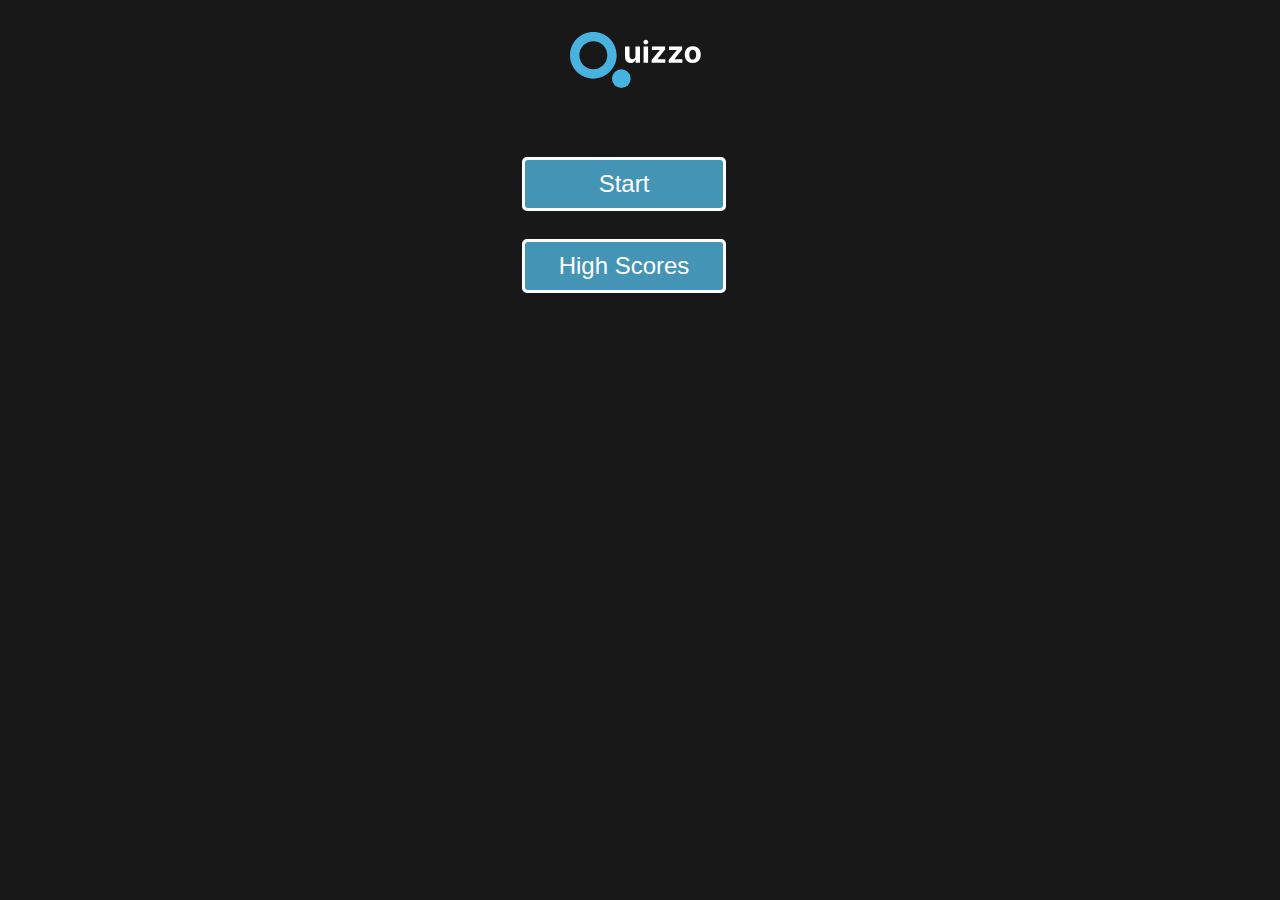
<file: index.html>
<!DOCTYPE html>
<html lang="en">
  <head>
    <meta charset="UTF-8" />
    <meta http-equiv="X-UA-Compatible" content="IE=edge" />
    <meta name="viewport" content="width=device-width, initial-scale=1.0" />
    <link rel="shortcut icon" type="image/png" href="img/Quizzo-icon.svg" />

    <!-- Google Fonts -->
    <link rel="preconnect" href="https://fonts.googleapis.com" />
    <link rel="preconnect" href="https://fonts.gstatic.com" crossorigin />
    <link
      href="https://fonts.googleapis.com/css2?family=Montserrat:wght@100;400;900&family=Poppins:wght@500;600;800&display=swap"
      rel="stylesheet"
    />

    <link rel="stylesheet" href="/css/main.css" />
    <title>App</title>
  </head>
  <body>
    <div id="app-container">
      <div class="application-center">
        <div class="logo">
          <img src="/img/Quizzo-logo.svg" alt="Quizzo Logo" />
        </div>
        <div class="app-buttons">
          <div class="start-button">
            <a href="quizz.html">
              <button type="button" class="btn">Start</button>
            </a>
          </div>
          <div class="high-score-button">
            <a href="highScores.html">
              <button type="button" class="btn">High Scores</button>
            </a>
          </div>
        </div>
      </div>
    </div>
  </body>
</html>
</file>
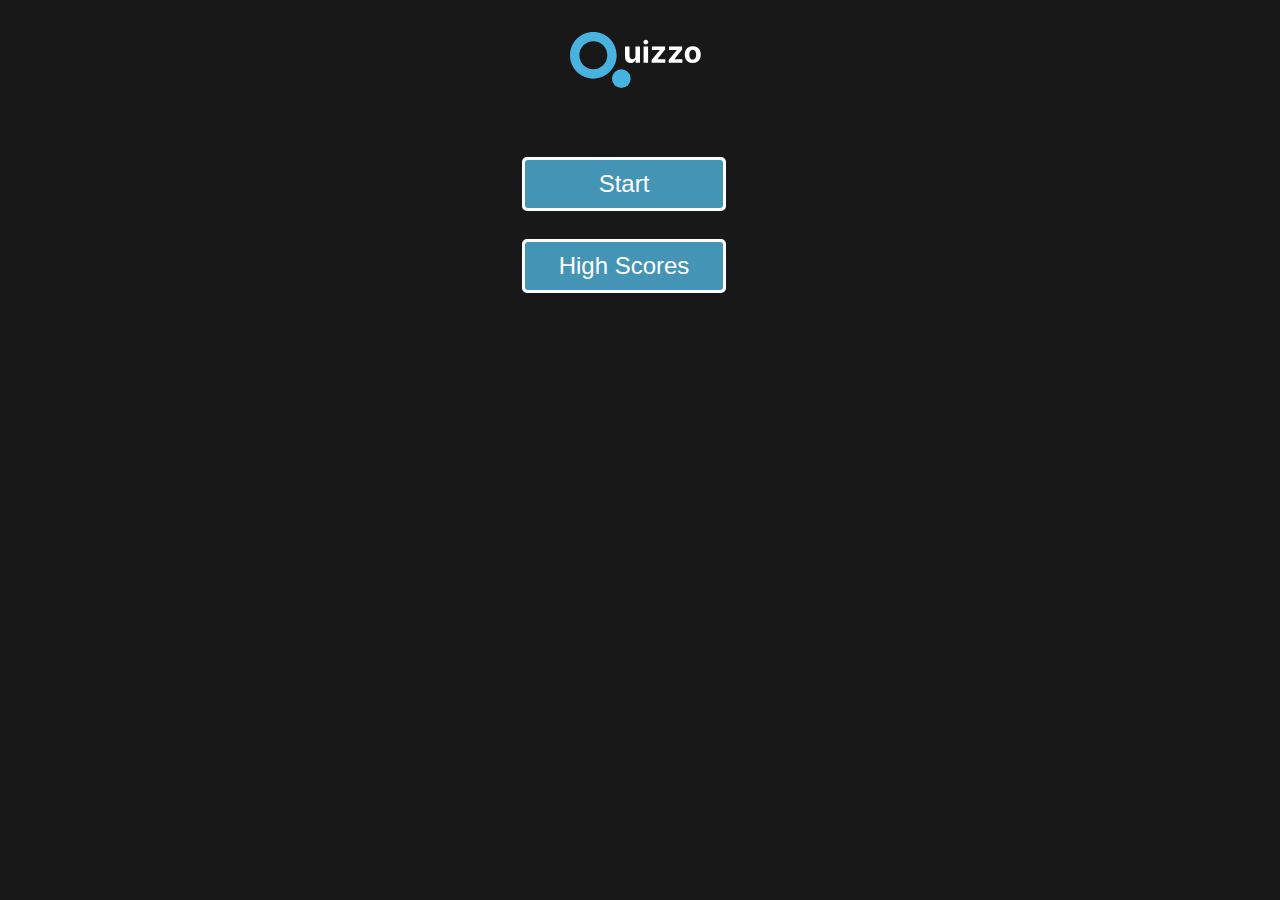
<file: html/index.html>
<!DOCTYPE html>
<html lang="en">
  <head>
    <meta charset="UTF-8" />
    <meta http-equiv="X-UA-Compatible" content="IE=edge" />
    <meta name="viewport" content="width=device-width, initial-scale=1.0" />
    <link rel="shortcut icon" type="image/png" href="img/Quizzo-icon.svg" />

    <!-- Google Fonts -->
    <link rel="preconnect" href="https://fonts.googleapis.com" />
    <link rel="preconnect" href="https://fonts.gstatic.com" crossorigin />
    <link
      href="https://fonts.googleapis.com/css2?family=Montserrat:wght@100;400;900&family=Poppins:wght@500;600;800&display=swap"
      rel="stylesheet"
    />

    <link rel="stylesheet" href="/css/main.css" />
    <title>App</title>
  </head>
  <body>
    <div id="app-container">
      <div class="application-center">
        <div class="logo">
          <img src="/img/Quizzo-logo.svg" alt="Quizzo Logo" />
        </div>
        <div class="app-buttons">
          <div class="start-button">
            <a href="/html/quizz.html">
              <button type="button" class="btn">Start</button>
            </a>
          </div>
          <div class="high-score-button">
            <a href="/html/highScores.html">
              <button type="button" class="btn" disabled>High Scores</button>
            </a>
          </div>
        </div>
      </div>
    </div>
  </body>
</html>
</file>
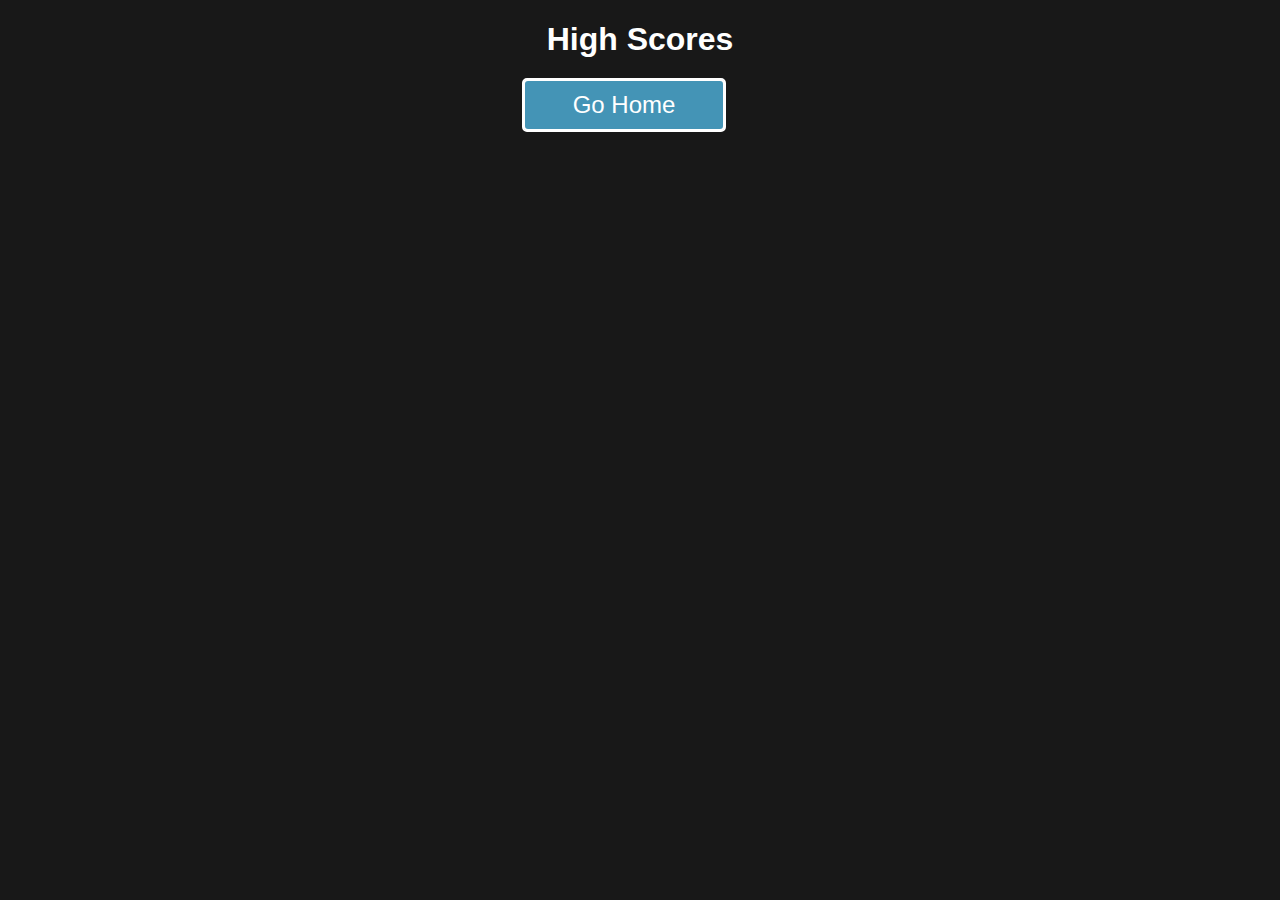
<file: highScores.html>
<!DOCTYPE html>
<html lang="en">
  <head>
    <meta charset="UTF-8" />
    <meta http-equiv="X-UA-Compatible" content="IE=edge" />
    <meta name="viewport" content="width=device-width, initial-scale=1.0" />
    <link rel="shortcut icon" type="image/png" href="img/Quizzo-icon.svg" />
    <link rel="stylesheet" href="/css/main.css" />
    <link rel="stylesheet" href="/css/highscores.css" />
    <title>High Scores</title>
  </head>
  <body>
    <div id="app-container">
      <div id="highScore" class="flex-center flex-column">
        <h1 id="finalScore">High Scores</h1>
        <ul id="highScoreList"></ul>
        <a href="index.html"><button class="btn">Go Home</button></a>
      </div>
    </div>
    <script src="/js/highScores.js"></script>
  </body>
</html>
</file>
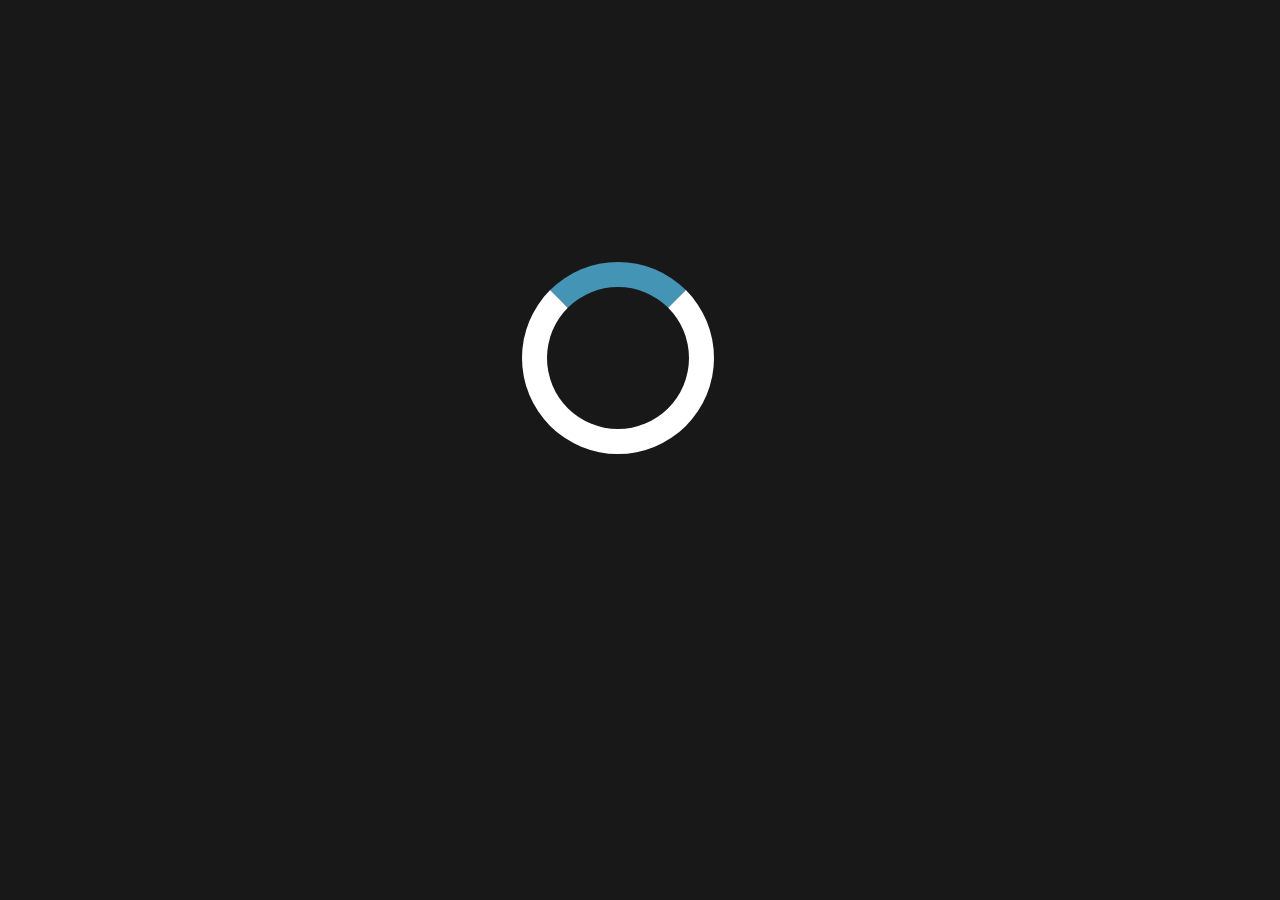
<file: quizz.html>
<!DOCTYPE html>
<html lang="en">
  <head>
    <meta charset="UTF-8" />
    <meta http-equiv="X-UA-Compatible" content="IE=edge" />
    <meta name="viewport" content="width=device-width, initial-scale=1.0" />
    <link rel="shortcut icon" type="image/png" href="img/Quizzo-icon.svg" />

    <!-- Google Fonts -->
    <link rel="preconnect" href="https://fonts.googleapis.com" />
    <link rel="preconnect" href="https://fonts.gstatic.com" crossorigin />
    <link
      href="https://fonts.googleapis.com/css2?family=Montserrat:wght@100;400;900&family=Poppins:wght@500;600;800&display=swap"
      rel="stylesheet"
    />

    <link rel="stylesheet" href="/css/main.css" />
    <title>Quiz</title>
  </head>
  <body>
    <div id="quizz-container">
      <div id="loader"></div>
      <div id="quiz-body" class="hidden">
        <div class="head-text">
          <h2 class="question-number" id="questionCounter">Question 1/20</h2>
          <div class="user-score">
            <h2 class="score">Score:</h2>
            <h2 class="score-text">0</h2>
          </div>
        </div>
        <div><h3 class="question-correct-answer"></h3></div>
        <h2 id="question"></h2>
        <div class="choice-container">
          <p class="choice-prefix">A</p>
          <p class="choice-text" data-number="1"></p>
        </div>
        <div class="choice-container">
          <p class="choice-prefix">B</p>
          <p class="choice-text" data-number="2"></p>
        </div>
        <div class="choice-container">
          <p class="choice-prefix">C</p>
          <p class="choice-text" data-number="3"></p>
        </div>
        <div class="choice-container">
          <p class="choice-prefix">D</p>
          <p class="choice-text" data-number="4"></p>
        </div>

        <div class="navigate-buttons">
          <div class="btn-quiz submit-button-container">
            <button class="btn submit-button" disabled>Submit</button>
          </div>
          <div class="btn-quiz next-button-container">
            <button class="btn next-button" disabled>Next</button>
          </div>
        </div>
      </div>
    </div>
    <script src="/js/quiz.js"></script>
  </body>
</html>
</file>
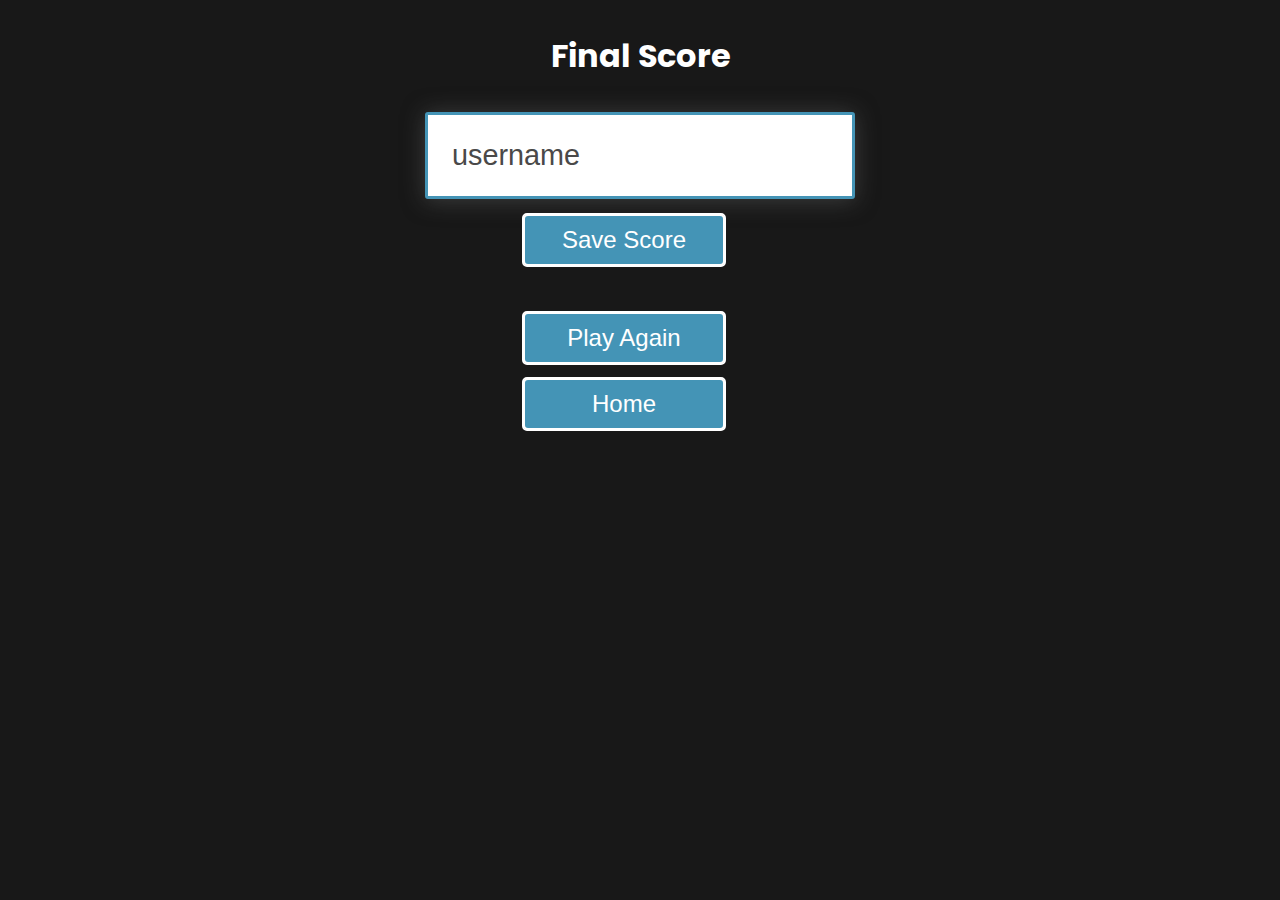
<file: results.html>
<!DOCTYPE html>
<html lang="en">
  <head>
    <meta charset="UTF-8" />
    <meta http-equiv="X-UA-Compatible" content="IE=edge" />
    <meta name="viewport" content="width=device-width, initial-scale=1.0" />
    <link rel="shortcut icon" type="image/png" href="img/Quizzo-icon.svg" />

    <!-- Google Fonts -->
    <link rel="preconnect" href="https://fonts.googleapis.com" />
    <link rel="preconnect" href="https://fonts.gstatic.com" crossorigin />
    <link
      href="https://fonts.googleapis.com/css2?family=Montserrat:wght@100;400;900&family=Poppins:wght@500;600;800&display=swap"
      rel="stylesheet"
    />

    <link rel="stylesheet" href="/css/main.css" />
    <title>🎉 Congrats</title>
  </head>
  <body>
    <div id="app-container">
      <div class="results-body">
        <h3 class="final-text">Final Score</h3>
        <h1 id="final-score"></h1>
        <div class="save-score">
          <form class="results-form" action="">
            <input
              type="text"
              name="username"
              id="username"
              placeholder="username"
            />
            <button
              type="submit"
              id="saveScoreBtn"
              class="btn"
              disabled
              onclick="saveHighScore(event)"
            >
              Save Score
            </button>
          </form>

          <div class="app-buttons">
            <div class="btn-result play-again-button">
              <a href="quizz.html">
                <button type="button" class="btn">Play Again</button>
              </a>
            </div>
            <div class="btn-result return-home">
              <a href="index.html">
                <button type="button" class="btn">Home</button>
              </a>
            </div>
          </div>
        </div>
      </div>
    </div>

    <script src="/js/results.js"></script>
  </body>
</html>
</file>
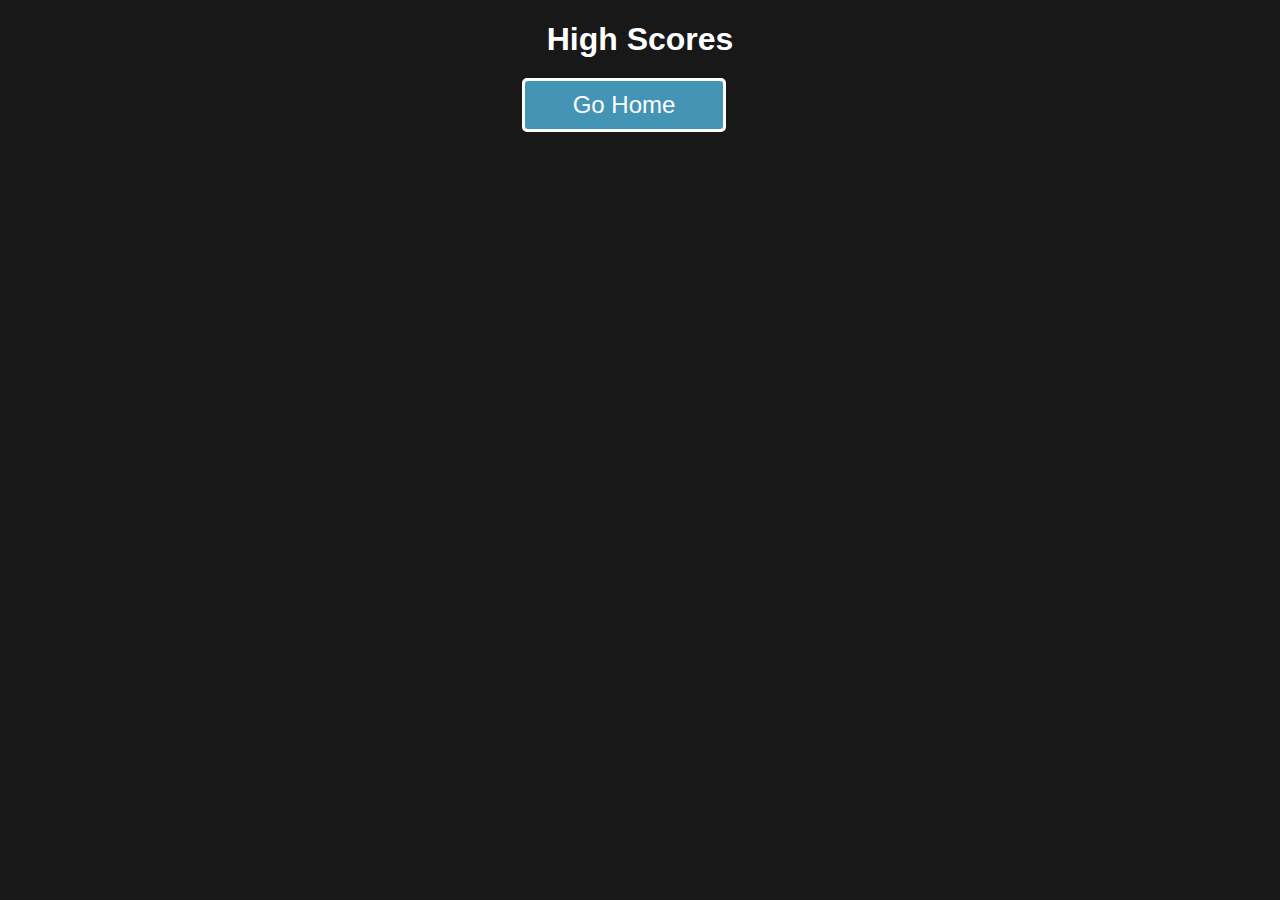
<file: html/highScores.html>
<!DOCTYPE html>
<html lang="en">
  <head>
    <meta charset="UTF-8" />
    <meta http-equiv="X-UA-Compatible" content="IE=edge" />
    <meta name="viewport" content="width=device-width, initial-scale=1.0" />
    <link rel="shortcut icon" type="image/png" href="img/Quizzo-icon.svg" />
    <link rel="stylesheet" href="/css/main.css" />
    <link rel="stylesheet" href="/css/highscores.css" />
    <title>High Scores</title>
  </head>
  <body>
    <div id="app-container">
      <div id="highScore" class="flex-center flex-column">
        <h1 id="finalScore">High Scores</h1>
        <ul id="highScoreList"></ul>
        <a href="/html/index.html"><button class="btn">Go Home</button></a>
      </div>
    </div>
    <script src="/js/highScores.js"></script>
  </body>
</html>
</file>
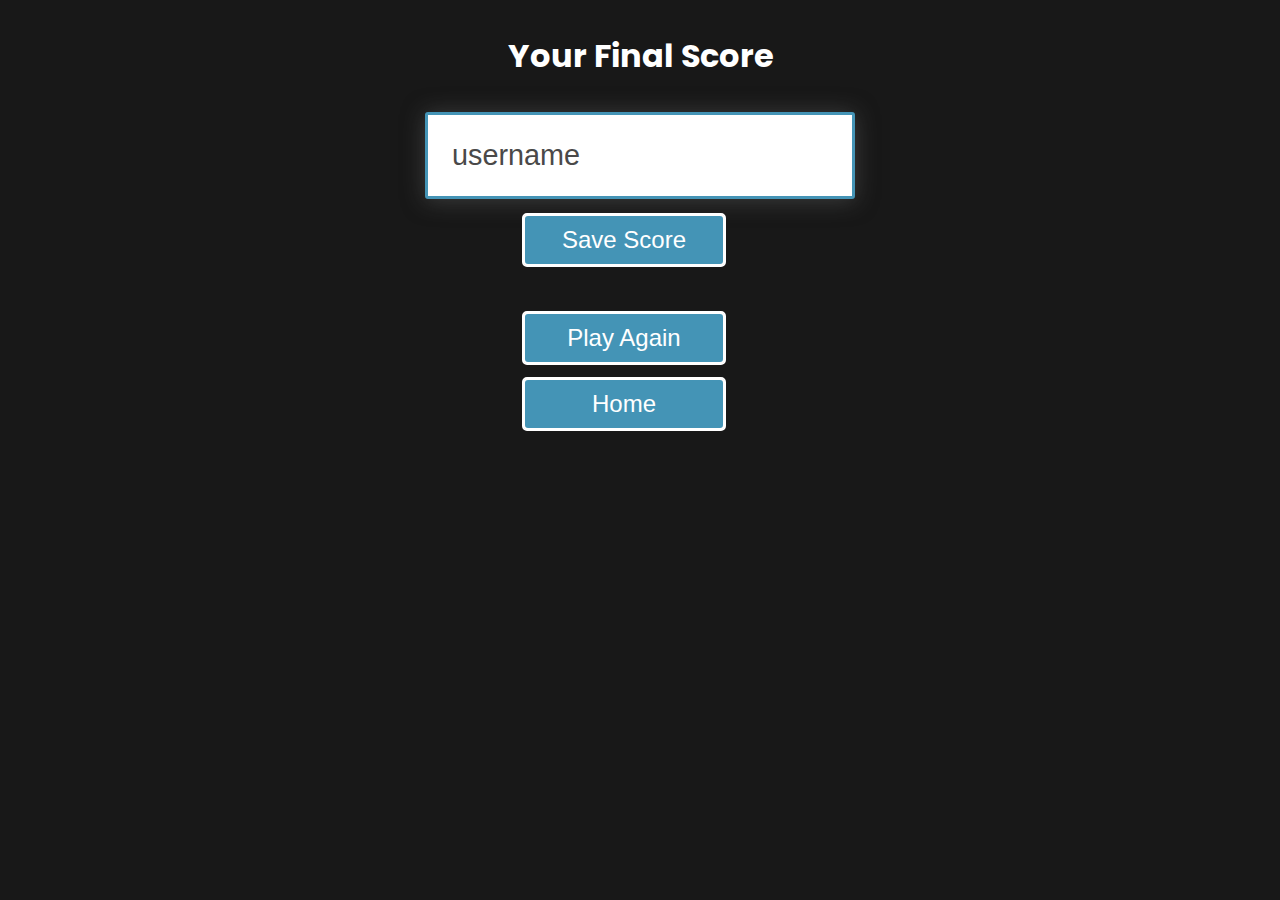
<file: html/results.html>
<!DOCTYPE html>
<html lang="en">
  <head>
    <meta charset="UTF-8" />
    <meta http-equiv="X-UA-Compatible" content="IE=edge" />
    <meta name="viewport" content="width=device-width, initial-scale=1.0" />
    <link rel="shortcut icon" type="image/png" href="img/Quizzo-icon.svg" />

    <!-- Google Fonts -->
    <link rel="preconnect" href="https://fonts.googleapis.com" />
    <link rel="preconnect" href="https://fonts.gstatic.com" crossorigin />
    <link
      href="https://fonts.googleapis.com/css2?family=Montserrat:wght@100;400;900&family=Poppins:wght@500;600;800&display=swap"
      rel="stylesheet"
    />

    <link rel="stylesheet" href="/css/main.css" />
    <title>🎉 Congrats</title>
  </head>
  <body>
    <div id="app-container">
      <div class="results-body">
        <h3 class="final-text">Your Final Score</h3>
        <h1 id="final-score"></h1>
        <div class="save-score">
          <form class="results-form" action="">
            <input
              type="text"
              name="username"
              id="username"
              placeholder="username"
            />
            <button
              type="submit"
              id="saveScoreBtn"
              class="btn"
              onclick="saveHighScore(event)"
              disabled
            >
              Save Score
            </button>
          </form>

          <div class="app-buttons">
            <div class="btn-result play-again-button">
              <a href="/html/quizz.html">
                <button type="button" class="btn">Play Again</button>
              </a>
            </div>
            <div class="btn-result return-home">
              <a href="/html/index.html">
                <button type="button" class="btn">Home</button>
              </a>
            </div>
          </div>
        </div>
      </div>
    </div>

    <script src="/js/results.js"></script>
  </body>
</html>
</file>
<file: css/main.css>
:root {
  --primary-color: #181818;
  --secondary-color: #282828;
  --complementary-color: #4494b6;
  --button-color: #198e19;
}

* {
  -webkit-box-sizing: border-box;
          box-sizing: border-box;
  color: #fff;
}

body {
  font-family: "Poppins", sans-serif;
  background: var(--primary-color);
  margin: 0;
}

h1 h2 h3 h4 h5 h6 p div {
  padding: 0;
  margin: 0;
}

nav {
  display: -webkit-box;
  display: -ms-flexbox;
  display: flex;
  -webkit-box-align: center;
      -ms-flex-align: center;
          align-items: center;
  -webkit-box-pack: center;
      -ms-flex-pack: center;
          justify-content: center;
  padding: 1rem 0;
}

#section-header {
  display: -webkit-box;
  display: -ms-flexbox;
  display: flex;
  -webkit-box-align: center;
      -ms-flex-align: center;
          align-items: center;
  -webkit-box-pack: space-evenly;
      -ms-flex-pack: space-evenly;
          justify-content: space-evenly;
  position: relative;
  margin-bottom: 4rem;
}

#section-header img {
  padding: 2rem;
}

#section-header .header-text {
  width: 35%;
  padding: 1rem;
}

#section-header .float {
  position: absolute;
  padding: 0;
  opacity: 0.9;
  height: 5rem;
  width: 5rem;
}

#section-header .float-1 {
  top: 1rem;
  left: 22rem;
}

#section-header .float-2 {
  top: 12rem;
  left: 2rem;
}

#section-header .float-3 {
  top: 18rem;
}

#section-body {
  display: -webkit-box;
  display: -ms-flexbox;
  display: flex;
  -webkit-box-align: center;
      -ms-flex-align: center;
          align-items: center;
  -webkit-box-pack: center;
      -ms-flex-pack: center;
          justify-content: center;
  padding: 0 8rem;
}

#section-body .feature-container {
  width: 315px;
  height: 368px;
  background-color: var(--secondary-color);
  padding: 2rem;
  margin: 0.5rem;
  border-radius: 15px;
}

#section-body .feature-container .img-container {
  display: -webkit-box;
  display: -ms-flexbox;
  display: flex;
  -webkit-box-align: center;
      -ms-flex-align: center;
          align-items: center;
  -webkit-box-pack: center;
      -ms-flex-pack: center;
          justify-content: center;
}

#contact {
  padding: 3rem;
}

#contact .contact-icons {
  text-align: center;
}

#contact .contact-icons .icon {
  padding: 2rem;
}

#contact .version {
  padding: 3rem;
  text-align: center;
}

/*** APPLICATION ***/
/* GLOBAL STYLES*/
#app-container {
  text-align: center;
  padding: auto;
}

#app-container img {
  height: 120px;
  width: 140px;
}

.btn {
  height: 50px;
  width: 200px;
  background: var(--complementary-color);
  color: #fff;
  font-size: 1.5rem;
  outline: auto;
  border: none;
  margin-right: 2rem;
  border-radius: 4px;
  cursor: pointer;
  -webkit-user-select: none;
     -moz-user-select: none;
      -ms-user-select: none;
          user-select: none;
}

.btn:hover {
  cursor: pointer;
  -webkit-box-shadow: 1.4rem white;
          box-shadow: 1.4rem white;
  -webkit-transform: translateY(-0.1rem);
          transform: translateY(-0.1rem);
  -webkit-transition: -webkit-transform 154ms;
  transition: -webkit-transform 154ms;
  transition: transform 154ms;
  transition: transform 154ms, -webkit-transform 154ms;
}

.btn:active {
  -webkit-box-shadow: inset 0 0 30px rgba(0, 0, 0, 0.25);
          box-shadow: inset 0 0 30px rgba(0, 0, 0, 0.25);
}

.btn[disabled]:hover {
  cursor: not-allowed;
  -webkit-box-shadow: none;
          box-shadow: none;
  -webkit-transform: none;
          transform: none;
}

/* APPLICATION RESULT PAGE */
.app-buttons {
  margin: 1.5rem 0;
}

.app-buttons .start-button {
  margin: 2rem 0;
}

/* CATEGORIES PAGE */
.categories form select,
.categories form option {
  height: 50px;
  width: 400px;
  color: var(--secondary-color);
  border-radius: 3px;
  font-size: 1.1rem;
}

.categories form option {
  overflow: hidden;
  white-space: nowrap;
  text-overflow: ellipsis;
}

.categories form button {
  margin: 2rem 0;
}

/* QUIZ PAGE */
#quizz-container {
  display: -webkit-box;
  display: -ms-flexbox;
  display: flex;
  position: relative;
  margin: 1rem 3rem;
  padding: auto;
}

#quizz-container #quiz-body {
  display: inline-block;
  text-align: left;
  padding: auto;
  margin: auto;
}

#quizz-container #quiz-body p {
  margin: 0;
}

#quizz-container #quiz-body .head-text {
  display: -webkit-box;
  display: -ms-flexbox;
  display: flex;
  -webkit-box-pack: justify;
      -ms-flex-pack: justify;
          justify-content: space-between;
}

#quizz-container #quiz-body .question-number {
  display: -webkit-box;
  display: -ms-flexbox;
  display: flex;
  -webkit-box-align: center;
      -ms-flex-align: center;
          align-items: center;
  padding: 1rem auto;
  margin-bottom: 1rem;
}

#quizz-container #quiz-body .user-score {
  display: -webkit-box;
  display: -ms-flexbox;
  display: flex;
  padding: 1rem 2rem;
  margin-bottom: 1rem;
}

#quizz-container #quiz-body .user-score .score-text {
  padding-left: 1rem;
}

#quizz-container #quiz-body .question {
  padding: auto;
  margin-bottom: 2rem;
  width: 75%;
}

#quizz-container #quiz-body .choice-container:hover {
  cursor: pointer;
  -webkit-transform: translateY(-0.1rem);
          transform: translateY(-0.1rem);
  -webkit-transition: -webkit-transform 154ms;
  transition: -webkit-transform 154ms;
  transition: transform 154ms;
  transition: transform 154ms, -webkit-transform 154ms;
}

#quizz-container #quiz-body .choice-container {
  padding: 0%;
  display: -webkit-box;
  display: -ms-flexbox;
  display: flex;
  margin-bottom: 2rem;
  width: 65%;
  font-size: 1.2rem;
  border: 0.2rem solid var(--complementary-color);
  background-color: var(--primary-color);
}

#quizz-container #quiz-body .choice-container .choice-prefix {
  padding: 1.2rem;
  background-color: var(--complementary-color);
  color: white;
}

#quizz-container #quiz-body .choice-container .choice-text {
  padding: 1.4rem 1rem;
  width: 100%;
}

#quizz-container #quiz-body .navigate-buttons {
  display: -webkit-box;
  display: -ms-flexbox;
  display: flex;
}

#quizz-container #quiz-body .navigate-buttons .submit-button-container {
  padding-right: 1rem;
}

#quizz-container #quiz-body .selected-answer {
  background-color: white;
}

#quizz-container #quiz-body .selected-answer .choice-text {
  color: var(--complementary-color);
}

#quizz-container #quiz-body .correct {
  background-color: #198e19;
}

#quizz-container #quiz-body .incorrect {
  background-color: #dc3545;
}

.disable-options {
  pointer-events: "none";
}

.hidden {
  opacity: 0;
}

/* RESULTS PAGE */
.results-body {
  display: inline-block;
  text-align: center;
  padding: auto;
  margin: auto;
}

.results-body h1 {
  font-size: 3rem;
}

.results-body .final-text {
  font-size: 2rem;
}

.results-body form {
  width: 100%;
  display: -webkit-box;
  display: -ms-flexbox;
  display: flex;
  -webkit-box-orient: vertical;
  -webkit-box-direction: normal;
      -ms-flex-direction: column;
          flex-direction: column;
  -webkit-box-align: center;
      -ms-flex-align: center;
          align-items: center;
}

.results-body form input {
  margin-bottom: 1rem;
  width: 100%;
  padding: 1.5rem;
  font-size: 1.8rem;
  border: solid var(--complementary-color);
  border-radius: 3px;
  -webkit-box-shadow: 0 0.1rem 1.4rem 0 rgba(96, 97, 97, 0.5);
          box-shadow: 0 0.1rem 1.4rem 0 rgba(96, 97, 97, 0.5);
  color: var(--primary-color);
}

.results-body form input::-webkit-input-placeholder {
  color: #4a4949;
}

.results-body form input:-ms-input-placeholder {
  color: #4a4949;
}

.results-body form input::-ms-input-placeholder {
  color: #4a4949;
}

.results-body form input::placeholder {
  color: #4a4949;
}

.results-body .btn-result {
  margin: 1rem;
}

.results-body .app-buttons {
  margin-top: 3rem;
}

/* LOADER */
#loader {
  position: absolute;
  top: 40%;
  left: 40%;
  border: 1.6rem solid white;
  border-radius: 50%;
  border-top: 1.6rem solid var(--complementary-color);
  width: 12rem;
  height: 12rem;
  -webkit-animation: spin 2s linear infinite;
          animation: spin 2s linear infinite;
}

@-webkit-keyframes spin {
  0% {
    -webkit-transform: rotate(0deg);
            transform: rotate(0deg);
  }
  100% {
    -webkit-transform: rotate(360deg);
            transform: rotate(360deg);
  }
}

@keyframes spin {
  0% {
    -webkit-transform: rotate(0deg);
            transform: rotate(0deg);
  }
  100% {
    -webkit-transform: rotate(360deg);
            transform: rotate(360deg);
  }
}

/* DISABLE EFFECT*/
.disable {
  pointer-events: none;
}
/*# sourceMappingURL=main.css.map */
</file>
<file: css/highscores.css>
#highScoreList {
  list-style: none;
  padding-left: 0%;
  margin: auto;
}

#highScoreList .high-score {
  font-size: 2.6rem;
  margin-bottom: 0.5rem;
}

#highScoreList .high-score:hover {
  -webkit-transform: scale(1.025);
          transform: scale(1.025);
}
/*# sourceMappingURL=highscores.css.map */
</file>
